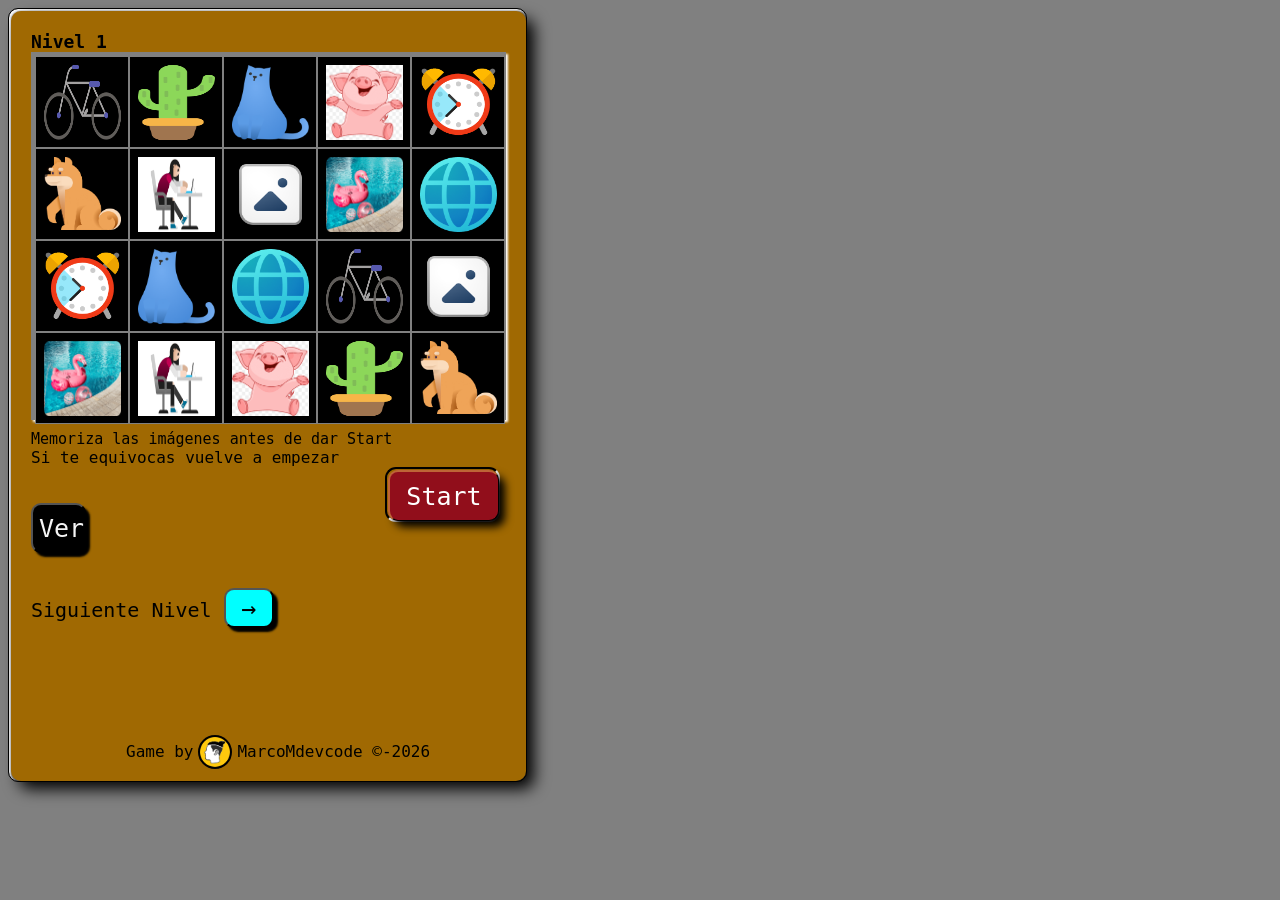
<file: index.html>
<!DOCTYPE html>
	<html lang="es">
	<head>
		<meta charset="UTF-8">
		<meta http-equiv="X-UA-Compatible" content="IE=edge">
		<meta name="viewport" content="width=device-width, initial-scale=1.0">
		<title>Memorama</title>
		<link href="styles.css" rel="stylesheet">
		<script src="script.js" defer></script>
	</head>
	<body>
		<div class="bordeCarcasa">
			<div class="carcasa">
				<div><strong>Nivel 1</strong></div>
				<div id="board">
					<div class="square"><img class="tarjeta" src="Bike.png"></div>
					<div class="square"><img class="tarjeta" src="Cactus.png"></div>
					<div class="square"><img class="tarjeta" src="Cat.png"></div>
					<div class="square"><img class="tarjeta" src="cerdito.png"></div>
					<div class="square"><img class="tarjeta" src="despertador.png"></div>
					<div class="square"><img class="tarjeta" src="Dog.png"></div>
					<div class="square"><img class="tarjeta" src="estudiar.png"></div>
					<div class="square"><img class="tarjeta" src="logo-imagen.png"></div>
					<div class="square"><img class="tarjeta" src="pelicano.png"></div>
					<div class="square"><img class="tarjeta" src="web.png"></div>
					<div class="square"><img class="tarjeta" src="despertador.png"></div>
					<div class="square"><img class="tarjeta" src="Cat.png"></div>
					<div class="square"><img class="tarjeta" src="web.png"></div>
					<div class="square"><img class="tarjeta" src="Bike.png"></div>
					<div class="square"><img class="tarjeta" src="logo-imagen.png"></div>
					<div class="square"><img class="tarjeta" src="pelicano.png"></div>
					<div class="square"><img class="tarjeta" src="estudiar.png"></div>
					<div class="square"><img class="tarjeta" src="cerdito.png"></div>
					<div class="square"><img class="tarjeta" src="Cactus.png"></div>
					<div class="square"><img class="tarjeta" src="Dog.png"></div>
				</div>
				<div class="boardInfo">
					<div class="instrucciones">Memoriza las imágenes antes de dar Start</div>
					<div>Si te equivocas vuelve a empezar</div>	
				</div>
				<div class="hueco"></div>
				<button id="start">Start</button>
				<button id="ver" class="ver">Ver</button>
				<div class="siguiente">Siguiente Nivel <button><a href="Nivel2.html">→</a></button></div> 
				<footer>
					<div class="firma">
                		<p>Game by</p>
                		<img class="logo" src="Logo.jpg">
                		<p>MarcoMdevcode &copy-2026</p>
					</div>
				</footer>
				<audio id="voz_nivel1" src="voice_nivel 1.mp3" type="audio/mp3" autoplay></audio><br>
				<audio id="musica" src="musica juego.mp3" type="audio/mp3" autoplay loop></audio>
            </div>
		</div>
	</body>
	</html>
</file>
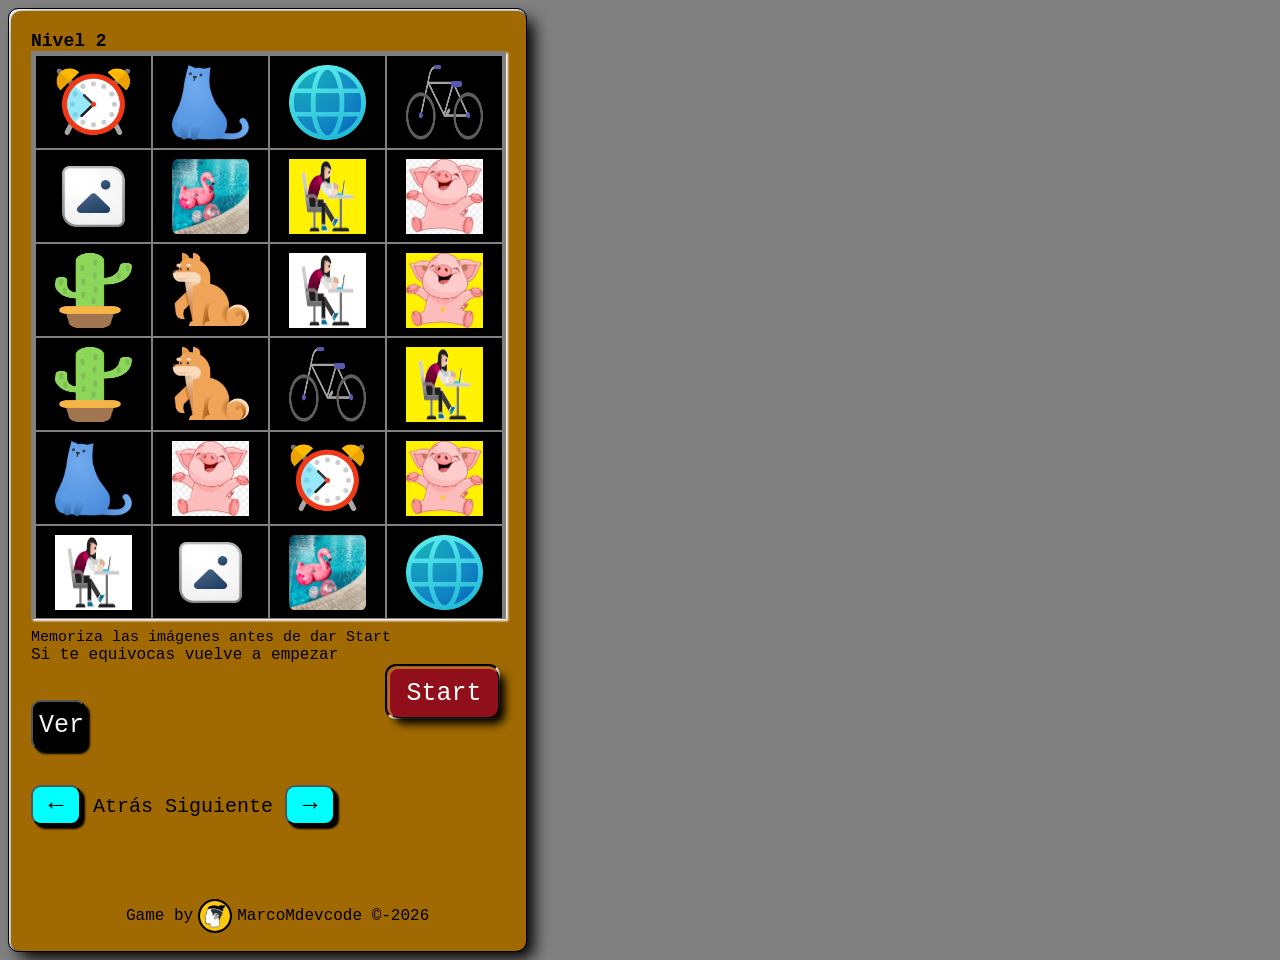
<file: Nivel2.html>
<!DOCTYPE html>
	<html lang="es">
	<head>
		<meta charset="UTF-8">
		<meta http-equiv="X-UA-Compatible" content="IE=edge">
		<meta name="viewport" content="width=device-width, initial-scale=1.0">
		<title>Memorama</title>
		<link href="styles.css" rel="stylesheet">
		<link href="style2.css" rel="stylesheet">
		<script src="script.js" defer></script>
	</head>
	<body>
		<div class="bordeCarcasa">
			<div class="carcasa">
                <div><strong>Nivel 2</strong></div>
				<div id="board">
                    <div class="square"><img class="tarjeta" src="despertador.png"></div>
					<div class="square"><img class="tarjeta" src="Cat.png"></div>
					<div class="square"><img class="tarjeta" src="web.png"></div>
					<div class="square"><img class="tarjeta" src="Bike.png"></div>
					<div class="square"><img class="tarjeta" src="logo-imagen.png"></div>
					<div class="square"><img class="tarjeta" src="pelicano.png"></div>
					<div class="square"><img class="tarjeta" src="estudiar2.png"></div>
					<div class="square"><img class="tarjeta" src="cerdito.png"></div>
					<div class="square"><img class="tarjeta" src="Cactus.png"></div>
					<div class="square"><img class="tarjeta" src="Dog.png"></div>
                    <div class="square"><img class="tarjeta" src="estudiar.png"></div>
					<div class="square"><img class="tarjeta" src="cerdito2.png"></div>
					<div class="square"><img class="tarjeta" src="Cactus.png"></div>
					<div class="square"><img class="tarjeta" src="Dog.png"></div>
					<div class="square"><img class="tarjeta" src="Bike.png"></div>
					<div class="square"><img class="tarjeta" src="estudiar2.png"></div>
					<div class="square"><img class="tarjeta" src="Cat.png"></div>
					<div class="square"><img class="tarjeta" src="cerdito.png"></div>
					<div class="square"><img class="tarjeta" src="despertador.png"></div>
					<div class="square"><img class="tarjeta" src="cerdito2.png"></div>
					<div class="square"><img class="tarjeta" src="estudiar.png"></div>
					<div class="square"><img class="tarjeta" src="logo-imagen.png"></div>
					<div class="square"><img class="tarjeta" src="pelicano.png"></div>
					<div class="square"><img class="tarjeta" src="web.png"></div>
                </div>
				<div class="boardInfo">
					<div class="instrucciones">Memoriza las imágenes antes de dar Start</div>
					<div>Si te equivocas vuelve a empezar</div>	
				</div>
				<div class="hueco"></div>
				<button id="start">Start</button>
				<button id="ver" class="ver">Ver</button>
				<div class="siguiente"><button><a href="index.html">←</a></button> Atrás Siguiente <button><a href="Nivel3.html">→</a></button></div>
				<footer>
					<div class="firma">
                		<p>Game by</p>
                		<img class="logo" src="Logo.jpg">
                		<p>MarcoMdevcode &copy-2026</p>
					</div>
				</footer>
				<audio id="voz_nivel2" src="voice_nivel 2.mp3" type="audio/mp3" autoplay></audio>
				<audio id="musica" src="musica juego.mp3" type="audio/mp3" autoplay loop></audio>
				<audio id="vamos" src="animo.mp3" type="audio/mp3" autoplay></audio>
            </div>
		</div>
	</body>
	</html>
</file>
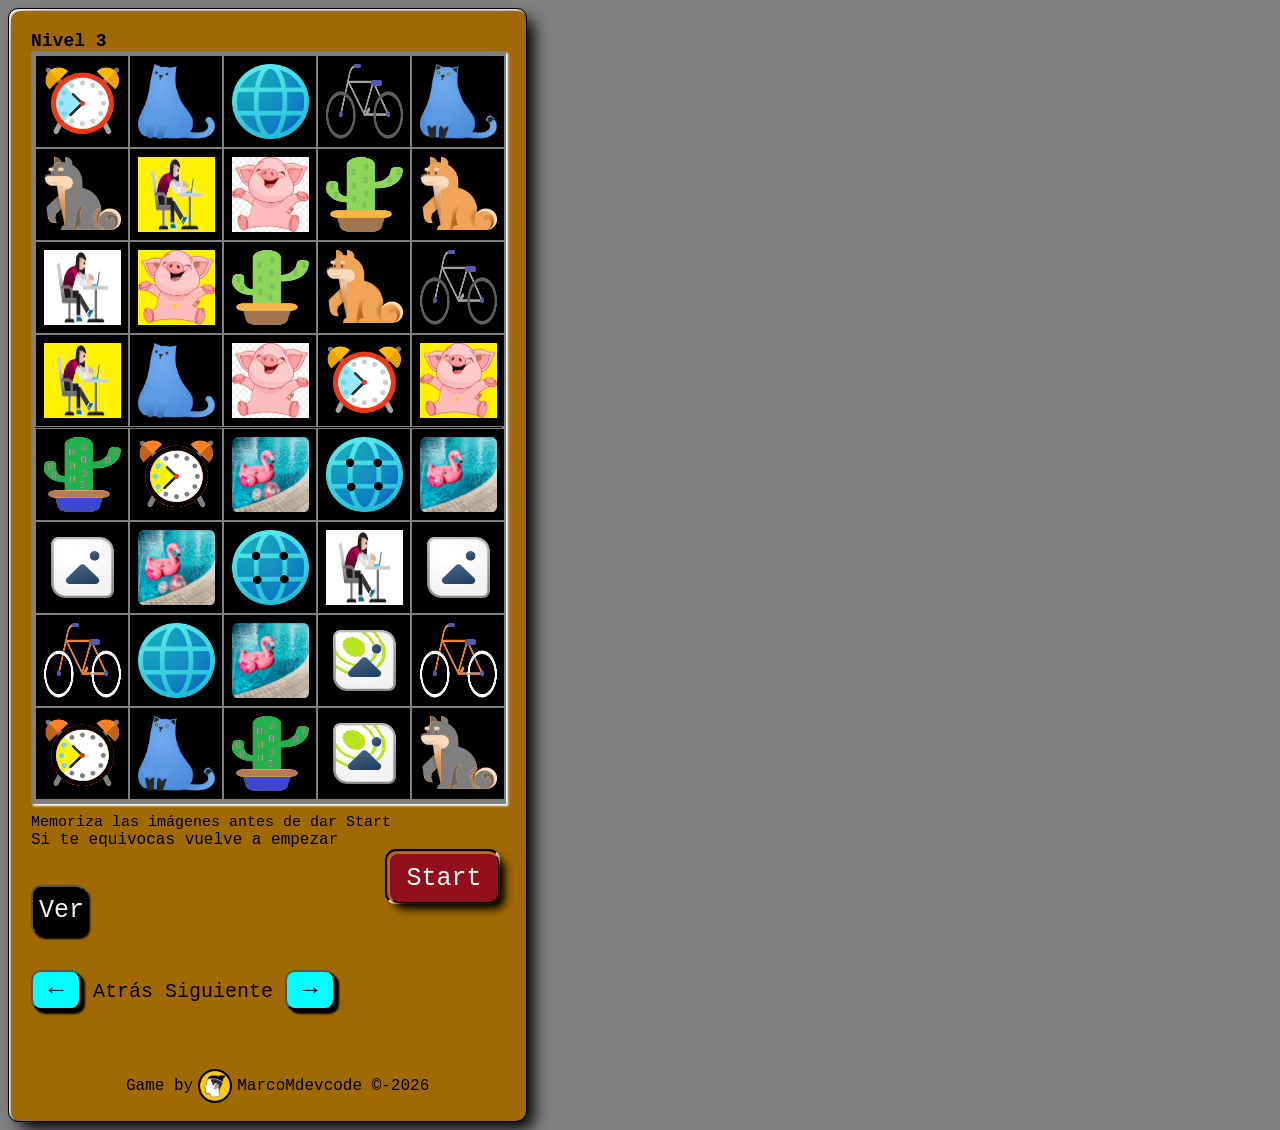
<file: Nivel3.html>
<!DOCTYPE html>
	<html lang="es">
	<head>
		<meta charset="UTF-8">
		<meta http-equiv="X-UA-Compatible" content="IE=edge">
		<meta name="viewport" content="width=device-width, initial-scale=1.0">
		<title>Memorama</title>
		<link href="styles.css" rel="stylesheet">
		<link href="style3.css" rel="stylesheet">
		<script src="script.js" defer></script>
	</head>
	<body>
		<div class="bordeCarcasa">
			<div class="carcasa">
                <div><strong>Nivel 3</strong></div>
				<div id="board">
                    <div class="square"><img class="tarjeta" src="despertador.png"></div>
					<div class="square"><img class="tarjeta" src="Cat.png"></div>
					<div class="square"><img class="tarjeta" src="web.png"></div>
					<div class="square"><img class="tarjeta" src="Bike.png"></div>
					<div class="square"><img class="tarjeta" src="Cat2.png"></div>
					<div class="square"><img class="tarjeta" src="Dog2.png"></div>
					<div class="square"><img class="tarjeta" src="estudiar2.png"></div>
					<div class="square"><img class="tarjeta" src="cerdito.png"></div>
					<div class="square"><img class="tarjeta" src="Cactus.png"></div>
					<div class="square"><img class="tarjeta" src="Dog.png"></div>
                    <div class="square"><img class="tarjeta" src="estudiar.png"></div>
					<div class="square"><img class="tarjeta" src="cerdito2.png"></div>
					<div class="square"><img class="tarjeta" src="Cactus.png"></div>
					<div class="square"><img class="tarjeta" src="Dog.png"></div>
					<div class="square"><img class="tarjeta" src="Bike.png"></div>
					<div class="square"><img class="tarjeta" src="estudiar2.png"></div>
					<div class="square"><img class="tarjeta" src="Cat.png"></div>
					<div class="square"><img class="tarjeta" src="cerdito.png"></div>
					<div class="square"><img class="tarjeta" src="despertador.png"></div>
					<div class="square"><img class="tarjeta" src="cerdito2.png"></div>
					<div class="square"><img class="tarjeta" src="Cactus2.png"></div>
					<div class="square"><img class="tarjeta" src="despertador2.png"></div>
					<div class="square"><img class="tarjeta" src="pelicano.png"></div>
					<div class="square"><img class="tarjeta" src="web2.png"></div>
                    <div class="square"><img class="tarjeta" src="pelicano2.png"></div>
					<div class="square"><img class="tarjeta" src="logo-imagen.png"></div>
					<div class="square"><img class="tarjeta" src="pelicano.png"></div>
					<div class="square"><img class="tarjeta" src="web2.png"></div>
                    <div class="square"><img class="tarjeta" src="estudiar.png"></div>
					<div class="square"><img class="tarjeta" src="logo-imagen.png"></div>
					<div class="square"><img class="tarjeta" src="Bike2.png"></div>
					<div class="square"><img class="tarjeta" src="web.png"></div>
                    <div class="square"><img class="tarjeta" src="pelicano2.png"></div>
					<div class="square"><img class="tarjeta" src="logo-imagen2.png"></div>
					<div class="square"><img class="tarjeta" src="Bike2.png"></div>
                    <div class="square"><img class="tarjeta" src="despertador2.png"></div>
					<div class="square"><img class="tarjeta" src="Cat2.png"></div>
                    <div class="square"><img class="tarjeta" src="Cactus2.png"></div>
					<div class="square"><img class="tarjeta" src="logo-imagen2.png"></div>
					<div class="square"><img class="tarjeta" src="Dog2.png"></div>
                </div>
				<div class="boardInfo">
					<div class="instrucciones">Memoriza las imágenes antes de dar Start</div>
					<div>Si te equivocas vuelve a empezar</div>	
				</div>
				<div class="hueco"></div>
				<button id="start">Start</button>
				<button id="ver" class="ver">Ver</button>
				<div class="siguiente"><button><a href="Nivel2.html">←</a></button> Atrás Siguiente <button><a href="Nivel3.html">→</a></button></div>
				<footer>
					<div class="firma">
                		<p>Game by</p>
                		<img class="logo" src="Logo.jpg">
                		<p>MarcoMdevcode &copy-2026</p>
					</div>
				</footer>
				<audio id="voz_nivel3" src="voice_nivel 3.mp3" type="audio/mp3" autoplay></audio>
				<audio id="musica" src="musica juego.mp3" type="audio/mp3" autoplay loop></audio>
				<audio id="vamos" src="animo.mp3" type="audio/mp3" autoplay></audio>
            </div>
		</div>
	</body>
	</html>
</file>
<file: styles.css>
* {
	font-family: 'Share Tech Mono', monospace;
	
}
body{
	background-color: grey;
}
.carcasa{
	background-color: rgb(160, 105, 2);
	width: 475px;
	height: 730px;
	border: 20px solid rgb(160, 105, 2);
	border-radius: 10px;
	box-shadow: 8px 8px 16px black;
}
.bordeCarcasa{
	width: 515px;
	height: 770px;
	border-radius: 10px;
	border: 1px solid black;
	box-shadow:inset 2px 2px 2px white;
	padding-top: 2px;
	padding-left: 2px;
}
#board, .boardInfo {
	max-width: 470px;
}
#board {
	background-color: black;
	height: 360px;
	display: grid;
	grid-template-columns: repeat(5, 1fr);
	grid-gap: 0px;
	margin: auto;
	border-top: 4px solid grey;
	border-left: 4px solid grey;
	border-right: 4px solid grey;
	border-bottom: 4px solid grey;
	box-shadow: 2px 2px 2px white;
}
.square {
	background-color: black;
	display: flex;
	cursor: pointer;
	height: 90px;
	width: 92px;
	border: 1px solid grey;
	align-items: center;
	justify-content: center;
}
.tarjeta{
	background-color: black;
	display: block;
	height: 75px;
	width: 77px;
	
}
.tarjeta:Active{
	filter: opacity(1);
	
}
.oculto{
	filter: opacity(0) !important;
	transition: 0.5s
}
.visible{
	filter: opacity(1);
	transition: 0.5s
}
#gameOver {
	display: none;
}
.boardInfo {
	display: grid;
	justify-content: space-between;
	margin-top: 10px;
}
.hueco{
	background-color: transparent;
	position: absolute;
	border-top: 2px solid black;
	border-left: 2px solid black;
	border-bottom: 2px solid white;
	border-right: 2px solid white;
	border-radius: 11px;
	width: 111px;
	height: 51px;
	left: 385px;
}
#start {
	width: 111px;
	height: 51px;
	left: 388px;
	font-size: 25px;
	margin-top: 3px;
	position: absolute;
	background-color: #910e1b;
	border: 1px solid black;
	color: white;
	cursor: pointer;
	border-top: 2px solid rgb(190, 100, 55);
	border-left: 2px solid rgb(190, 100, 55);
	box-shadow: 6px 6px 8px black;
	border-radius: 10px;
}
#start:Active{
	background-color: #910e1b;
	border: none;
	color: white;
	box-shadow:inset 3px 3px 3px black;
}
.instrucciones {
	display: inline-flex;
	font-size: 15px;
}
.siguiente{
	margin-top: 35px;
	font-size: 20px;
}
.logo{
    height: 30px;
    border-radius: 50%;
    margin-left: 5px;
    margin-right: 5px;
    border: 2px double black;
}
button{
	background-color: aqua;
	width: 50px;
	height: 40px;
	border-radius: 10px;
	box-shadow: 4px 4px 2px black;
	font-size: 25px;
}
a{
	color: black;
	text-decoration: none;
}
strong{
	font-size: large;
}
.firma{
    display: flex;
    align-items: center;
    justify-content: center;
	margin-top: 6px;
}
.ver{
	color: whitesmoke;
	background-color: black;
	width: 55px;
	height: 50px;
	border-radius: 10px;
	box-shadow: 4px 4px 2px black;
	font-size: 25px;
	margin-top: 36px;
}
footer{
	position: absolute;
	top: 720px;
	margin-left: 95px;
}
</file>
<file: style2.css>
* {
	font-family: 'Share Tech Mono', monospace;
	
}
body{
	background-color: grey;
}
.carcasa{
	background-color: rgb(160, 105, 2);
	width: 475px;
	height: 900px;
	border: 20px solid rgb(160, 105, 2);
	border-radius: 10px;
	box-shadow: 8px 8px 16px black;
}
.bordeCarcasa{
	
	width: 515px;
	height: 940px;
	border-radius: 10px;
	border: 1px solid black;
	box-shadow:inset 2px 2px 2px white;
	padding-top: 2px;
	padding-left: 2px;
}

#board {
	background-color: black;
	height: 560px;
	display: grid;
	grid-template-columns: repeat(4, 1fr);
	grid-gap: 0px;
	margin: auto;
	border-top: 4px solid grey;
	border-left: 4px solid grey;
	border-right: 4px solid grey;
	border-bottom: 4px solid grey;
	box-shadow: 2px 2px 2px white;
}
.square {
	background-color: black;
	display: flex;
	cursor: pointer;
	height: 92px;
	width: 115px;
	border: 1px solid grey;
	align-items: center;
	justify-content: center;
}


.ver{
	color: whitesmoke;
	background-color: black;
	width: 55px;
	height: 50px;
	border-radius: 10px;
	box-shadow: 4px 4px 2px black;
	font-size: 25px;
	margin-top: 36px;
}
footer{
	position: absolute;
	top: 885px;
	margin-left: 95px;
}
</file>
<file: style3.css>
.carcasa{
	background-color: rgb(160, 105, 2);
	width: 475px;
	height: 1070px;
	border: 20px solid rgb(160, 105, 2);
	border-radius: 10px;
	box-shadow: 8px 8px 16px black;
}
.bordeCarcasa{
	
	width: 515px;
	height: 1110px;
	border-radius: 10px;
	border: 1px solid black;
	box-shadow:inset 2px 2px 2px white;
	padding-top: 2px;
	padding-left: 2px;
}

#board {
	background-color: black;
	height: 745px;
	display: grid;
	grid-template-columns: repeat(5, 1fr);
	grid-gap: 0px;
	margin: auto;
	border-top: 4px solid grey;
	border-left: 4px solid grey;
	border-right: 4px solid grey;
	border-bottom: 4px solid grey;
	box-shadow: 2px 2px 2px white;
}
.square {
	background-color: black;
	display: flex;
	cursor: pointer;
	height: 91px;
	width: 92px;
	border: 1px solid grey;
	align-items: center;
	justify-content: center;
}
footer{
	position: absolute;
	top: 1055px;
	margin-left: 95px;
}
</file>
